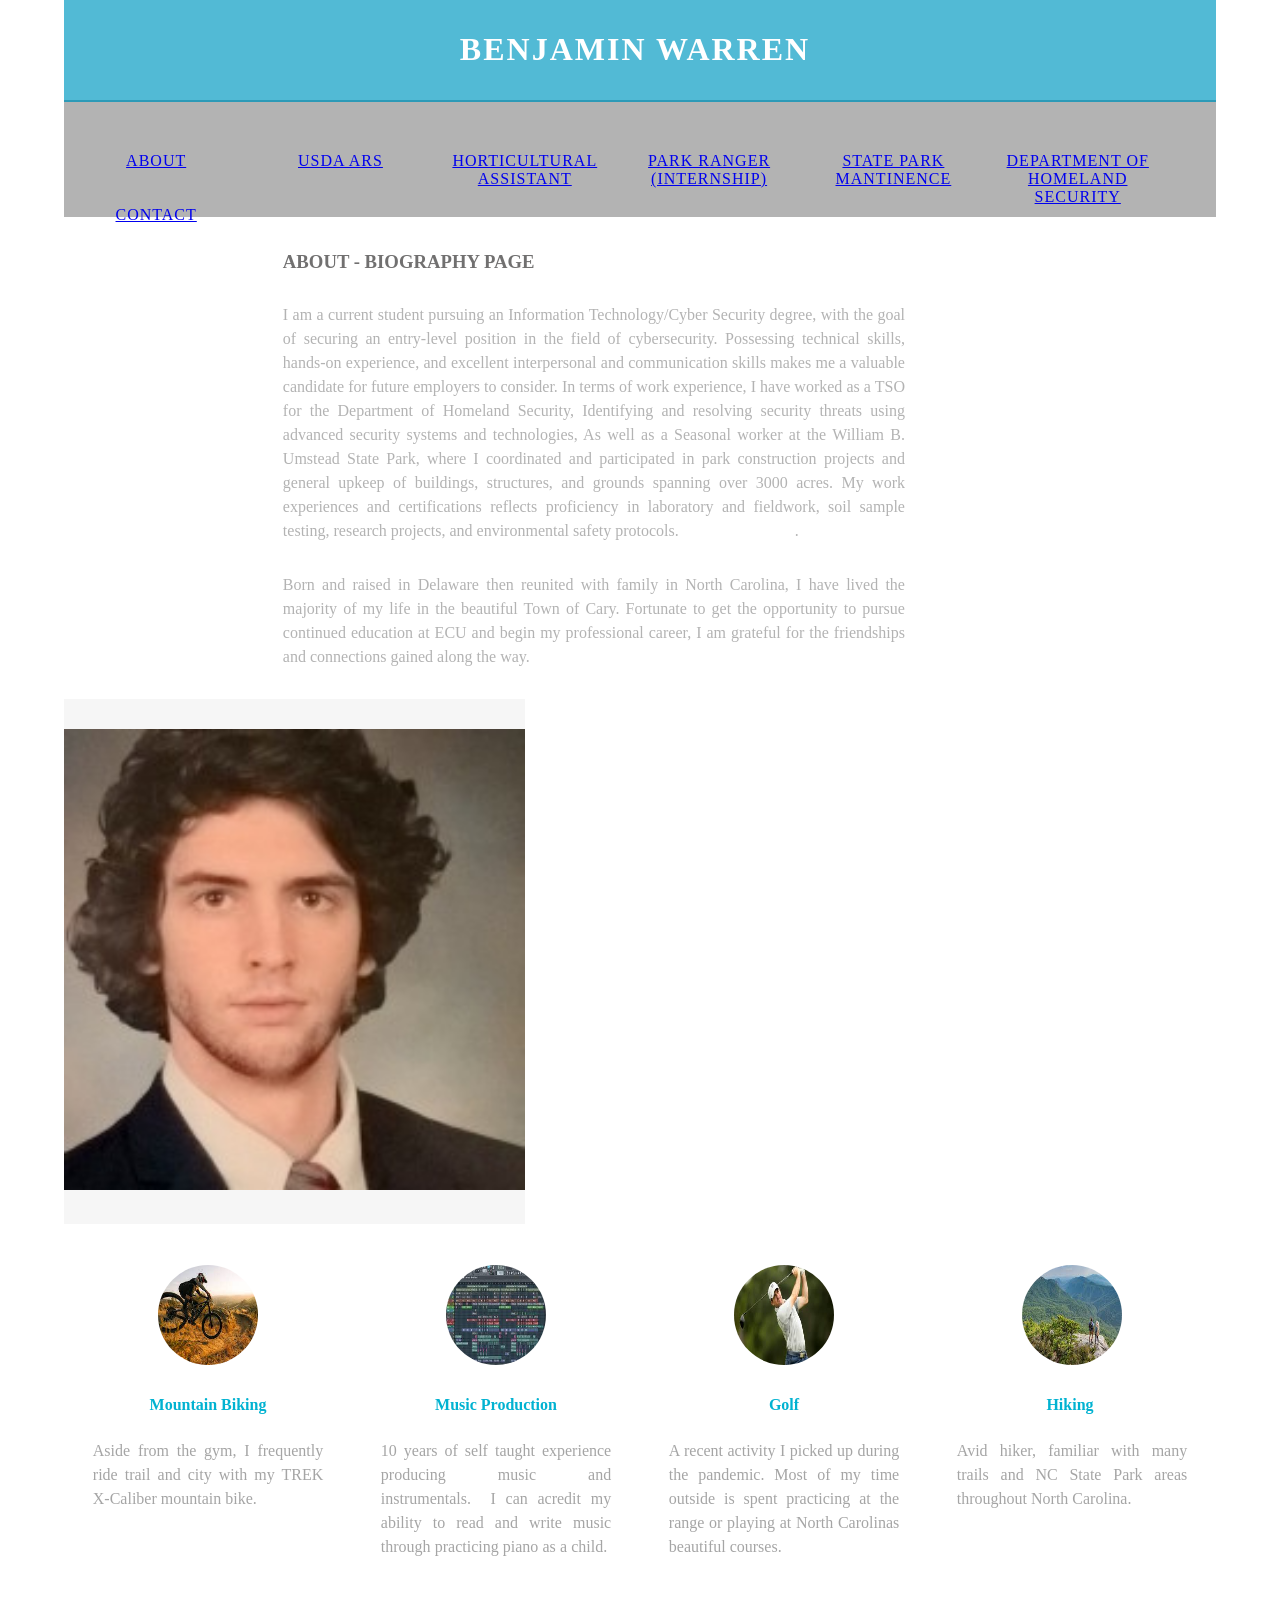
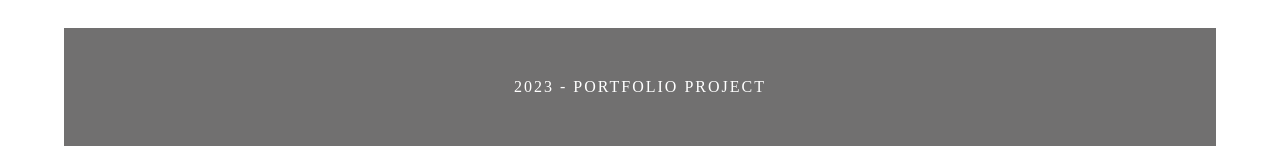
<file: index.html>
<!doctype html>
<html lang="zxx">
<head>
<meta charset="utf-8">
<meta http-equiv="X-UA-Compatible" content="IE=edge">
<meta name="viewport" content="width=device-width, initial-scale=1">
<title>Simple Theme</title>
<link href="css/multiColumnTemplate.css" rel="stylesheet" type="text/css">
</head>
<body>
<div class="container">
  <header>
    <div class="primary_header">
      <h1 class="title"> BENJAMIN WARREN&nbsp;</h1>
    </div>
    <nav class="secondary_header" id="menu">
      <ul>
        <li><a href="index.html">ABOUT</a></li>
        <li><a href="page_3.html">USDA ARS</a></li>
        <li><a href="page_4.html">HORTICULTURAL ASSISTANT</a></li>
        <li><a href="page_5.html">PARK RANGER (INTERNSHIP)</a></li>
        <li><a href="page_6.html">STATE PARK MANTINENCE</a></li>
        <li><a href="page_7.html">DEPARTMENT OF HOMELAND SECURITY</a></li>
		<li class="text-align: center"><a href="contact.html">CONTACT</a></li>
	</ul>
    </nav>
  </header>
  <section>
    <h2 class="noDisplay">Main Content</h2>
    <article class="left_article">
      <h3>ABOUT - BIOGRAPHY PAGE&nbsp;</h3>
      <p>I am a current student pursuing an Information Technology/Cyber Security degree, with the goal of securing an entry-level position in the field of cybersecurity. Possessing technical skills, hands-on experience, and excellent interpersonal and communication skills makes me a valuable candidate for future employers to consider. In terms of work experience, I have worked as a TSO for the Department of Homeland Security, Identifying and resolving security threats using advanced security systems and technologies, As well as a Seasonal worker at the William B. Umstead State Park, where I coordinated and participated in park construction projects and general upkeep of buildings, structures, and grounds spanning over 3000 acres. My work experiences and certifications reflects proficiency in laboratory and fieldwork, soil sample testing, research projects, and environmental safety protocols.&nbsp; &nbsp; &nbsp; &nbsp; &nbsp; &nbsp; &nbsp; &nbsp; &nbsp; &nbsp; &nbsp; &nbsp; &nbsp; &nbsp; &nbsp;.&nbsp;</p>
      <p>Born and raised in Delaware then reunited with family in North Carolina, I have lived the majority of my life in the beautiful Town of Cary. Fortunate to get the opportunity to pursue continued education at ECU and begin my professional career, I am grateful for the friendships and connections gained along the way. &nbsp;</p>
    </article>
    <aside class="right_article"><img src="images/ben me.jpg" alt="Me, brown hair brown eyes" width="400" height="200" class="placeholder"/> </aside>
  </section>
  <div class="row">
    <div class="columns">
      <p class="thumbnail_align"> <img src="images/trek.jpg" alt="mountain bike" class="thumbnail"/> </p>
      <h4>Mountain Biking</h4>
      <p>Aside from the gym, I frequently ride trail and city with my TREK X-Caliber mountain bike.&nbsp;</p>
    </div>
    <div class="columns">
      <p class="thumbnail_align"> <img src="images/producing fl studio.jpg" alt="FL Studio playlist displaying a track" class="thumbnail"/> </p>
      <h4>Music Production</h4>
      <p>10 years of self taught experience producing music and instrumentals.&nbsp; I can acredit my ability to read and write music through practicing piano as a child.&nbsp; &nbsp;&nbsp;</p>
    </div>
    <div class="columns">
      <p class="thumbnail_align"> <img src="images/images (1).jpg" alt="Man swinging golf club" class="thumbnail"/> </p>
      <h4>Golf</h4>
      <p>A recent activity I picked up during the pandemic. Most of my time outside is spent practicing at the range or playing at North Carolinas beautiful courses.&nbsp; &nbsp; &nbsp; &nbsp; &nbsp; &nbsp;&nbsp;</p>
    </div>
    <div class="columns">
      <p class="thumbnail_align"> <img src="images/hiking nc.jpg" alt="people overlooking a valley with mountains in the background" class="thumbnail"/> </p>
      <h4>Hiking&nbsp;</h4>
      <p>Avid hiker, familiar with many trails and NC State Park areas throughout North Carolina.&nbsp; &nbsp;&nbsp;</p>
    </div>
  </div>
<footer class="secondary_header footer">
    <div class="copyright">2023 - portfolio project</div>
  </footer>
</div>
</body>
</html>
</file>
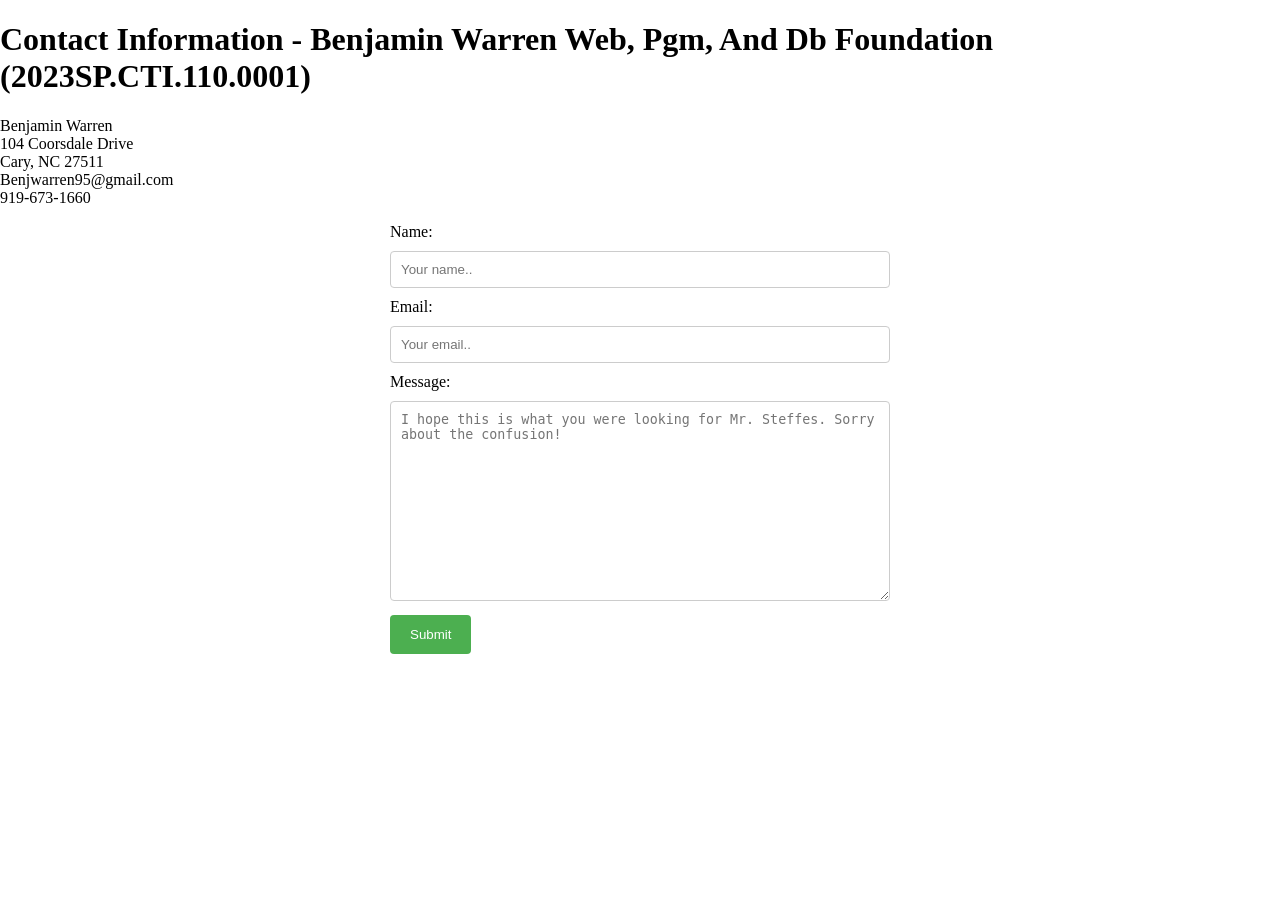
<file: Contact Redone.html>
<!DOCTYPE html>
<html>
<head>
  <meta charset="UTF-8">
  <meta name="description" content="Contact information page for Benjamin Warren">
  <title>Contact Information</title>
  <style type="text/css">
    @import url("css/multiColumnTemplate.css");
    form {
      max-width: 500px;
      margin: 0 auto;
    }
    label {
      display: block;
      margin-bottom: 10px;
    }
    input[type=text], textarea {
      width: 100%;
      padding: 10px;
      border: 1px solid #ccc;
      border-radius: 4px;
      box-sizing: border-box;
      margin-bottom: 10px;
      resize: vertical;
    }
    input[type=submit] {
      background-color: #4CAF50;
      color: white;
      padding: 12px 20px;
      border: none;
      border-radius: 4px;
      cursor: pointer;
    }
    input[type=submit]:hover {
      background-color: #45a049;
    }
  </style>
</head>
<body>
  <h1>Contact Information - Benjamin Warren Web, Pgm, And Db Foundation (2023SP.CTI.110.0001)</h1>
  <p>Benjamin Warren<br>
    104 Coorsdale Drive<br>
    Cary, NC 27511&nbsp; &nbsp;&nbsp;<br>
    Benjwarren95@gmail.com<br>
    919-673-1660</p>
  
  <form action="process-form.php" method="POST">
    <label for="name">Name:</label>
    <input type="text" id="name" name="name" placeholder="Your name.." required>

    <label for="email">Email:</label>
    <input type="text" id="email" name="email" placeholder="Your email.." required>

    <label for="message">Message:</label>
    <textarea id="message" name="message" placeholder="I hope this is what you were looking for Mr. Steffes. Sorry about the confusion!" style="height:200px" required></textarea>

    <input type="submit" value="Submit">
  </form>
</body>
</html>
</file>
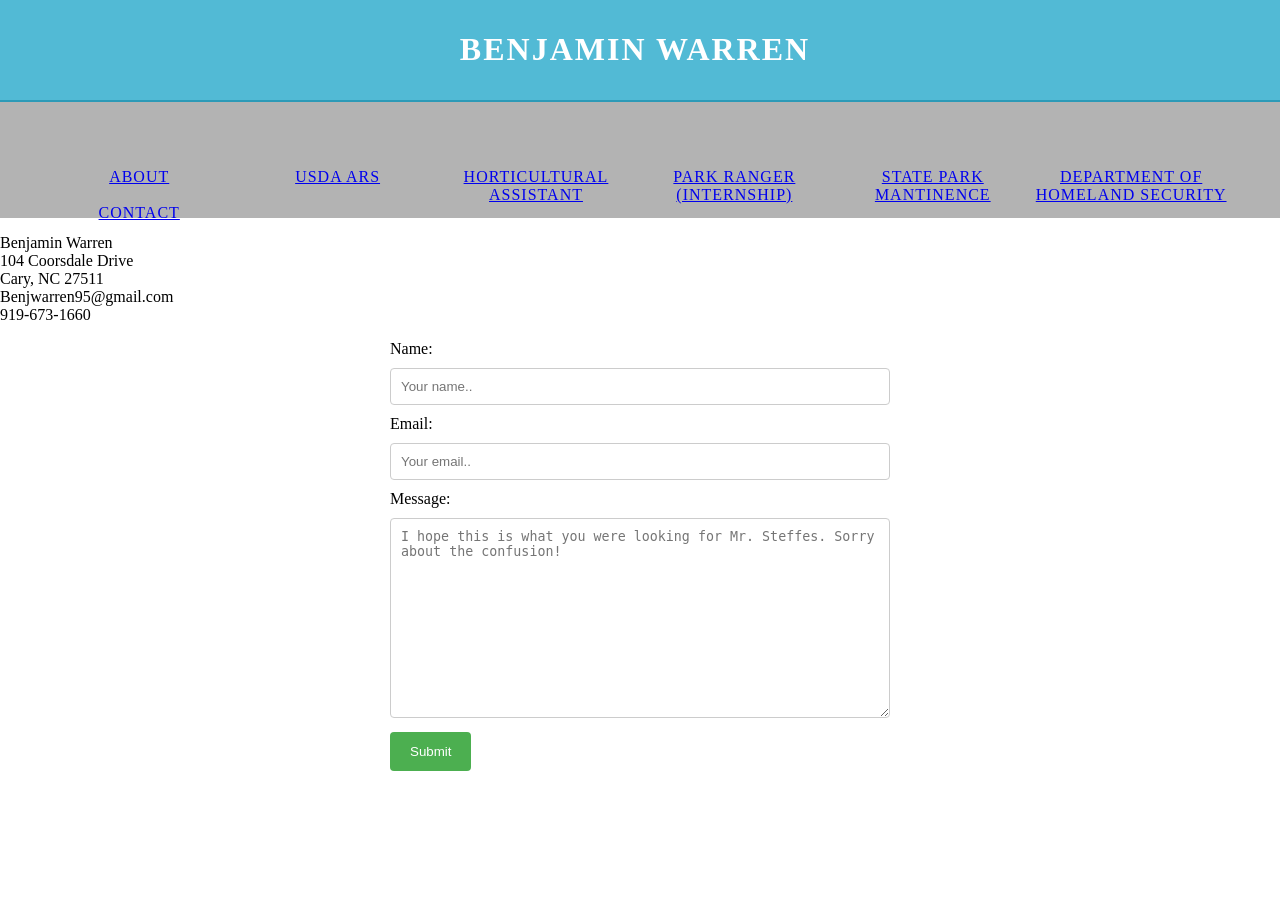
<file: contact.html>
<!DOCTYPE html>
<html>
<head>
  <meta charset="UTF-8">
  <meta name="description" content="Contact information page for Benjamin Warren">
  <title>Contact Information</title>
  <style type="text/css">
    @import url("css/multiColumnTemplate.css");
    form {
      max-width: 500px;
      margin: 0 auto;
    }
    label {
      display: block;
      margin-bottom: 10px;
    }
    input[type=text], textarea {
      width: 100%;
      padding: 10px;
      border: 1px solid #ccc;
      border-radius: 4px;
      box-sizing: border-box;
      margin-bottom: 10px;
      resize: vertical;
    }
    input[type=submit] {
      background-color: #4CAF50;
      color: white;
      padding: 12px 20px;
      border: none;
      border-radius: 4px;
      cursor: pointer;
    }
    input[type=submit]:hover {
      background-color: #45a049;
    }
  </style>
</head>
	  <header>
    <div class="primary_header">
      <h1 class="title"> BENJAMIN WARREN&nbsp;</h1>
    </div>
    <nav class="secondary_header" id="menu">
      <ul>
        <li><a href="index.html">ABOUT</a></li>
        <li><a href="page_3.html">USDA ARS</a></li>
        <li><a href="page_4.html">HORTICULTURAL ASSISTANT</a></li>
        <li><a href="page_5.html">PARK RANGER (INTERNSHIP)</a></li>
        <li><a href="page_6.html">STATE PARK MANTINENCE</a></li>
        <li><a href="page_7.html">DEPARTMENT OF HOMELAND SECURITY</a></li>
		<li class="text-align: center"><a href="contact.html">CONTACT</a></li>
	</ul>
    </nav>
  </header>
<body>

  <p>Benjamin Warren<br>
    104 Coorsdale Drive<br>
    Cary, NC 27511&nbsp; &nbsp;&nbsp;<br>
    Benjwarren95@gmail.com<br>
    919-673-1660</p>
  
  <form action="process-form.php" method="POST">
    <label for="name">Name:</label>
    <input type="text" id="name" name="name" placeholder="Your name.." required>

    <label for="email">Email:</label>
    <input type="text" id="email" name="email" placeholder="Your email.." required>

    <label for="message">Message:</label>
    <textarea id="message" name="message" placeholder="I hope this is what you were looking for Mr. Steffes. Sorry about the confusion!" style="height:200px" required></textarea>

    <input type="submit" value="Submit">
  </form>
</body>
</html>
</file>
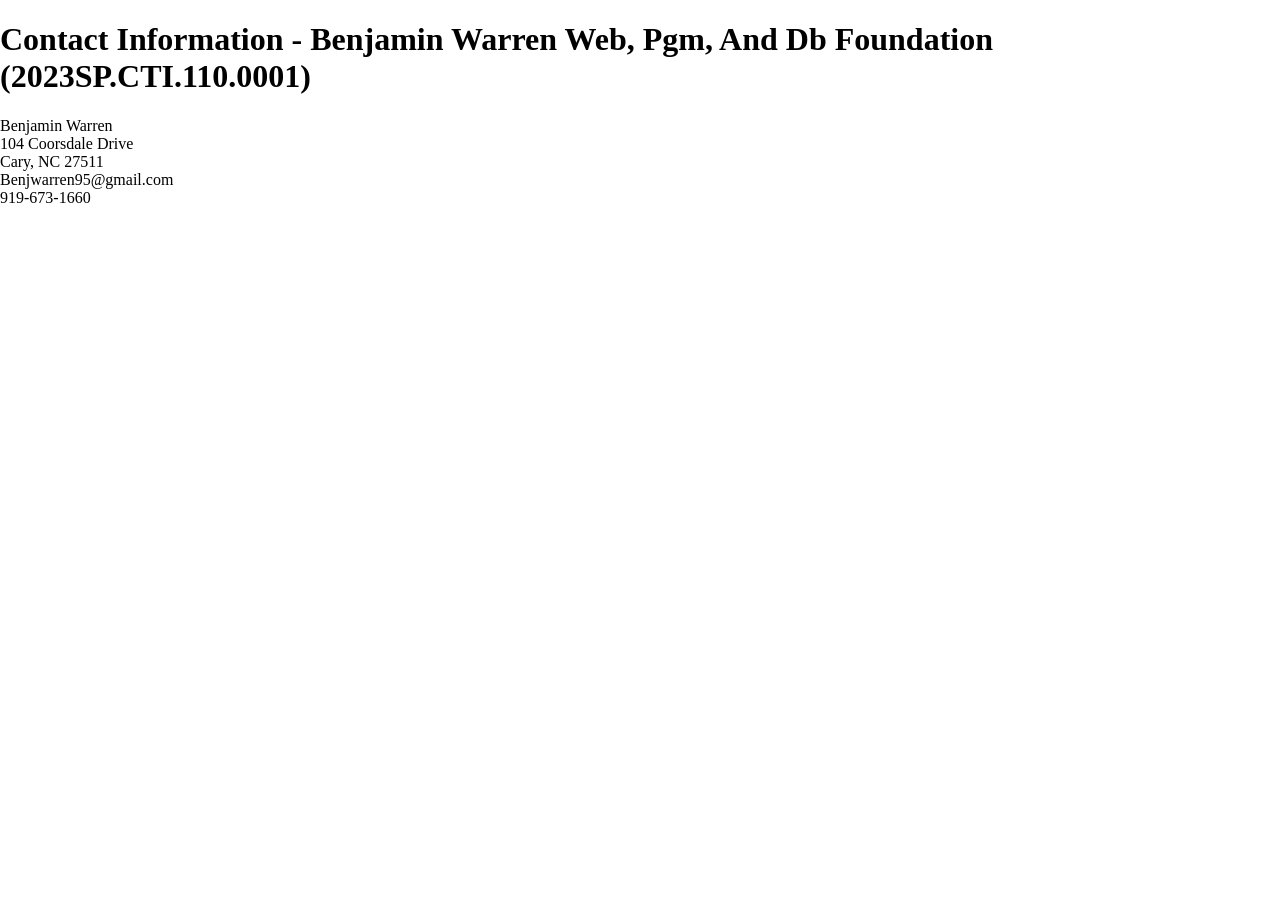
<file: Information Page.html>
<!DOCTYPE html>
<html lang="en">
<head>
  <meta charset="UTF-8">
  <meta name="description" content="Contact information page for John Smith">
  <title>Contact Information</title>
<style>
@import url("css/multiColumnTemplate.css");
</style>
</head>
<body>
  <h1>Contact Information - Benjamin Warren Web, Pgm, And Db Foundation (2023SP.CTI.110.0001)</h1>
<p>Benjamin Warren<br>
    104 Coorsdale Drive<br>
    Cary, NC 27511&nbsp; &nbsp;&nbsp;<br>
    Benjwarren95@gmail.com<br>
    919-673-1660</p>
  <!-- I did not cut and paste and did everything manually in Notepad++, Benjamin Warren -->
</body>
</html>
</file>
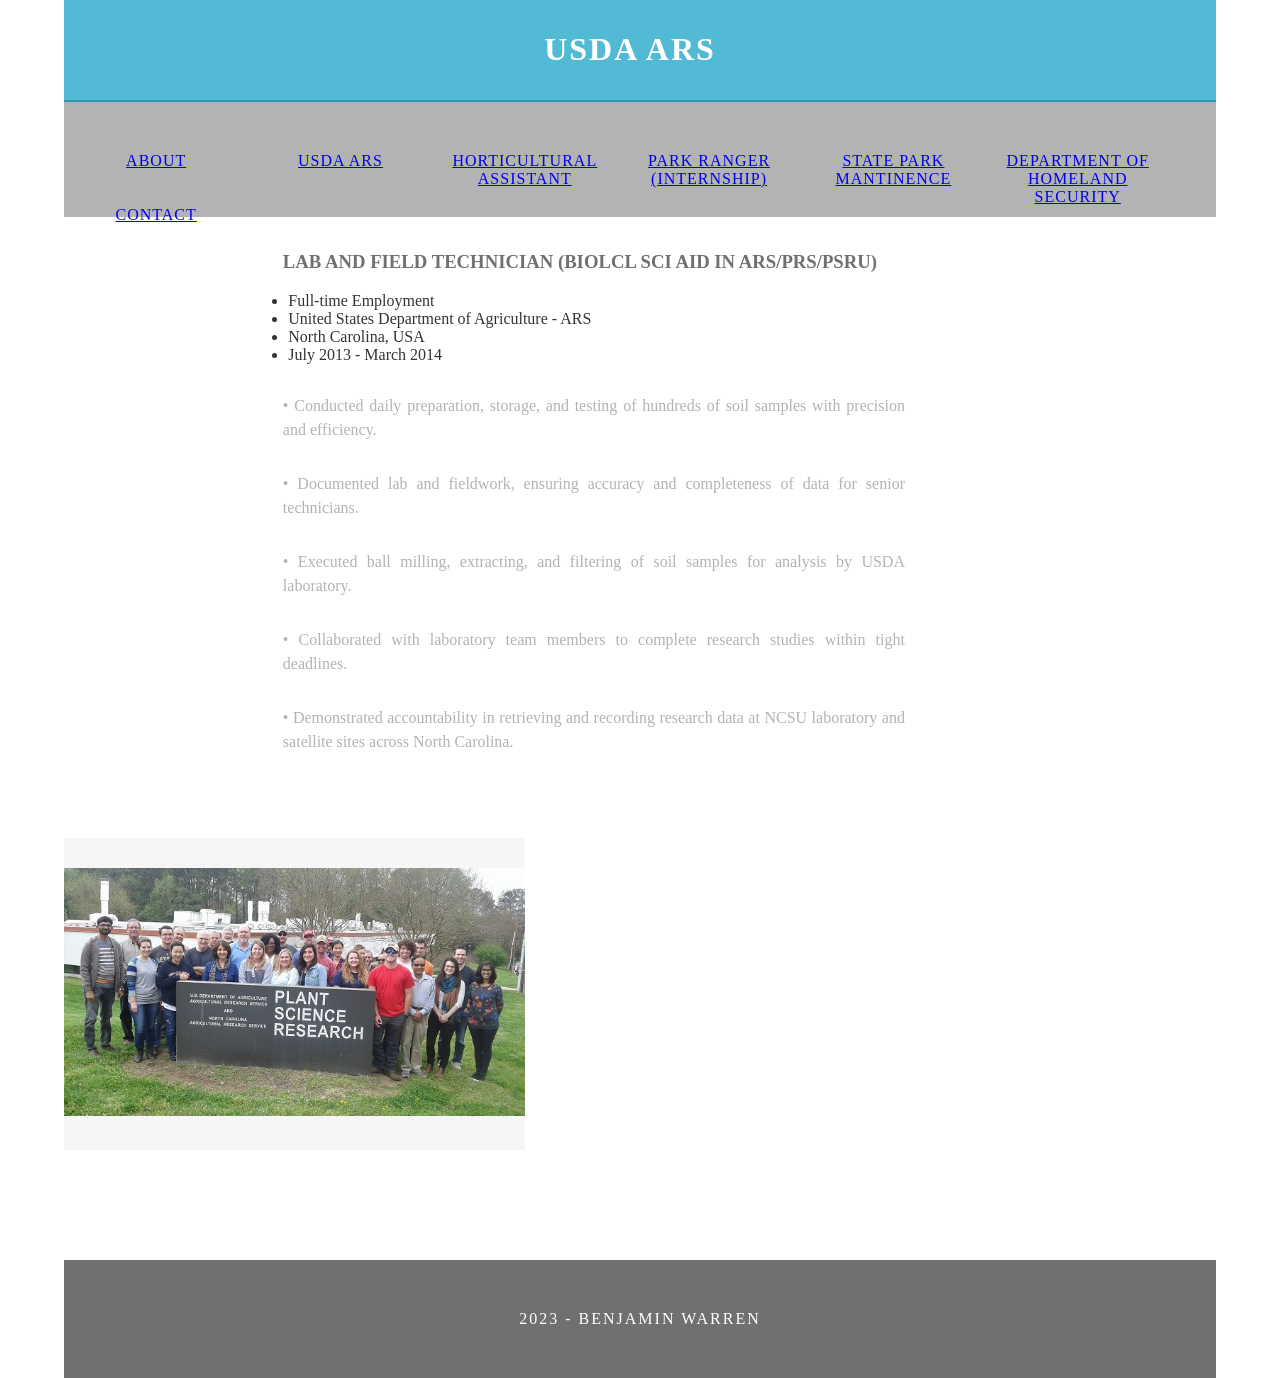
<file: page_3.html>
<!doctype html>
<html lang="zxx">
<head>
<meta charset="utf-8">
<meta http-equiv="X-UA-Compatible" content="IE=edge">
<meta name="viewport" content="width=device-width, initial-scale=1">
<title>Portfolio</title>
<link href="css/multiColumnTemplate.css" rel="stylesheet" type="text/css">
<!-- HTML5 shim and Respond.js for IE8 support of HTML5 elements and media queries -->
<!-- WARNING: Respond.js doesn't work if you view the page via file:// -->
<!--[if lt IE 9]>
      <script src="https://oss.maxcdn.com/html5shiv/3.7.2/html5shiv.min.js"></script>
      <script src="https://oss.maxcdn.com/respond/1.4.2/respond.min.js"></script>
    <![endif]-->
</head>
<body>
<div class="container">
  <header>
    <div class="primary_header">
      <h1 class="title"> USDA ARS&nbsp;&nbsp;</h1>
    </div>
    <nav class="secondary_header" id="menu">
      <ul>
        <li><a href="index.html">ABOUT</a></li>
        <li><a href="page_3.html">USDA ARS</a></li>
        <li><a href="page_4.html">HORTICULTURAL ASSISTANT</a></li>
        <li><a href="page_5.html">PARK RANGER (INTERNSHIP)</a></li>
        <li><a href="page_6.html">STATE PARK MANTINENCE</a></li>
        <li><a href="page_7.html">DEPARTMENT OF HOMELAND SECURITY</a></li>
		<li class="text-align: center"><a href="contact.html">CONTACT</a></li>
      </ul>
    </nav>
  </header>
  <section>
    <h2 class="noDisplay">Main Content</h2>
    <article class="left_article">
      <h3>Lab and Field Technician (Biolcl Sci Aid in ARS/PRS/PSRU)</h3>
      <ul>
        <li>Full-time Employment</li>
        <li>United States Department of Agriculture - ARS</li>
        <li>North Carolina, USA</li>
        <li>July 2013 - March 2014</li>
      </ul>
      <p>&bull; Conducted daily preparation, storage, and testing of hundreds of soil samples with precision and efficiency.</p>
      <p>&bull; Documented lab and fieldwork, ensuring accuracy and completeness of data for senior technicians.</p>
      <p>&bull; Executed ball milling, extracting, and filtering of soil samples for analysis by USDA laboratory.</p>
      <p>&bull; Collaborated with laboratory team members to complete research studies within tight deadlines.</p>
      <p>&bull; Demonstrated accountability in retrieving and recording research data at NCSU laboratory and satellite sites across North Carolina.</p>
      <p>&nbsp;</p>
    </article>
    <aside class="right_article"><img src="usda ars.jpg" alt="" width="652" height="326" class="placeholder"/> </aside>
  </section>
  <div class="row">
    <div class="columns">
      <p class="thumbnail_align">&nbsp;</p>
    </div>
    <div class="columns">
      <p>&nbsp;</p>
    </div>
  </div>
  <div class="row blockDisplay"> </div>
  <footer class="secondary_header footer">
    <div class="copyright">2023 - Benjamin Warren
    </div>
  </footer>
</div>
</body>
</html>
</file>
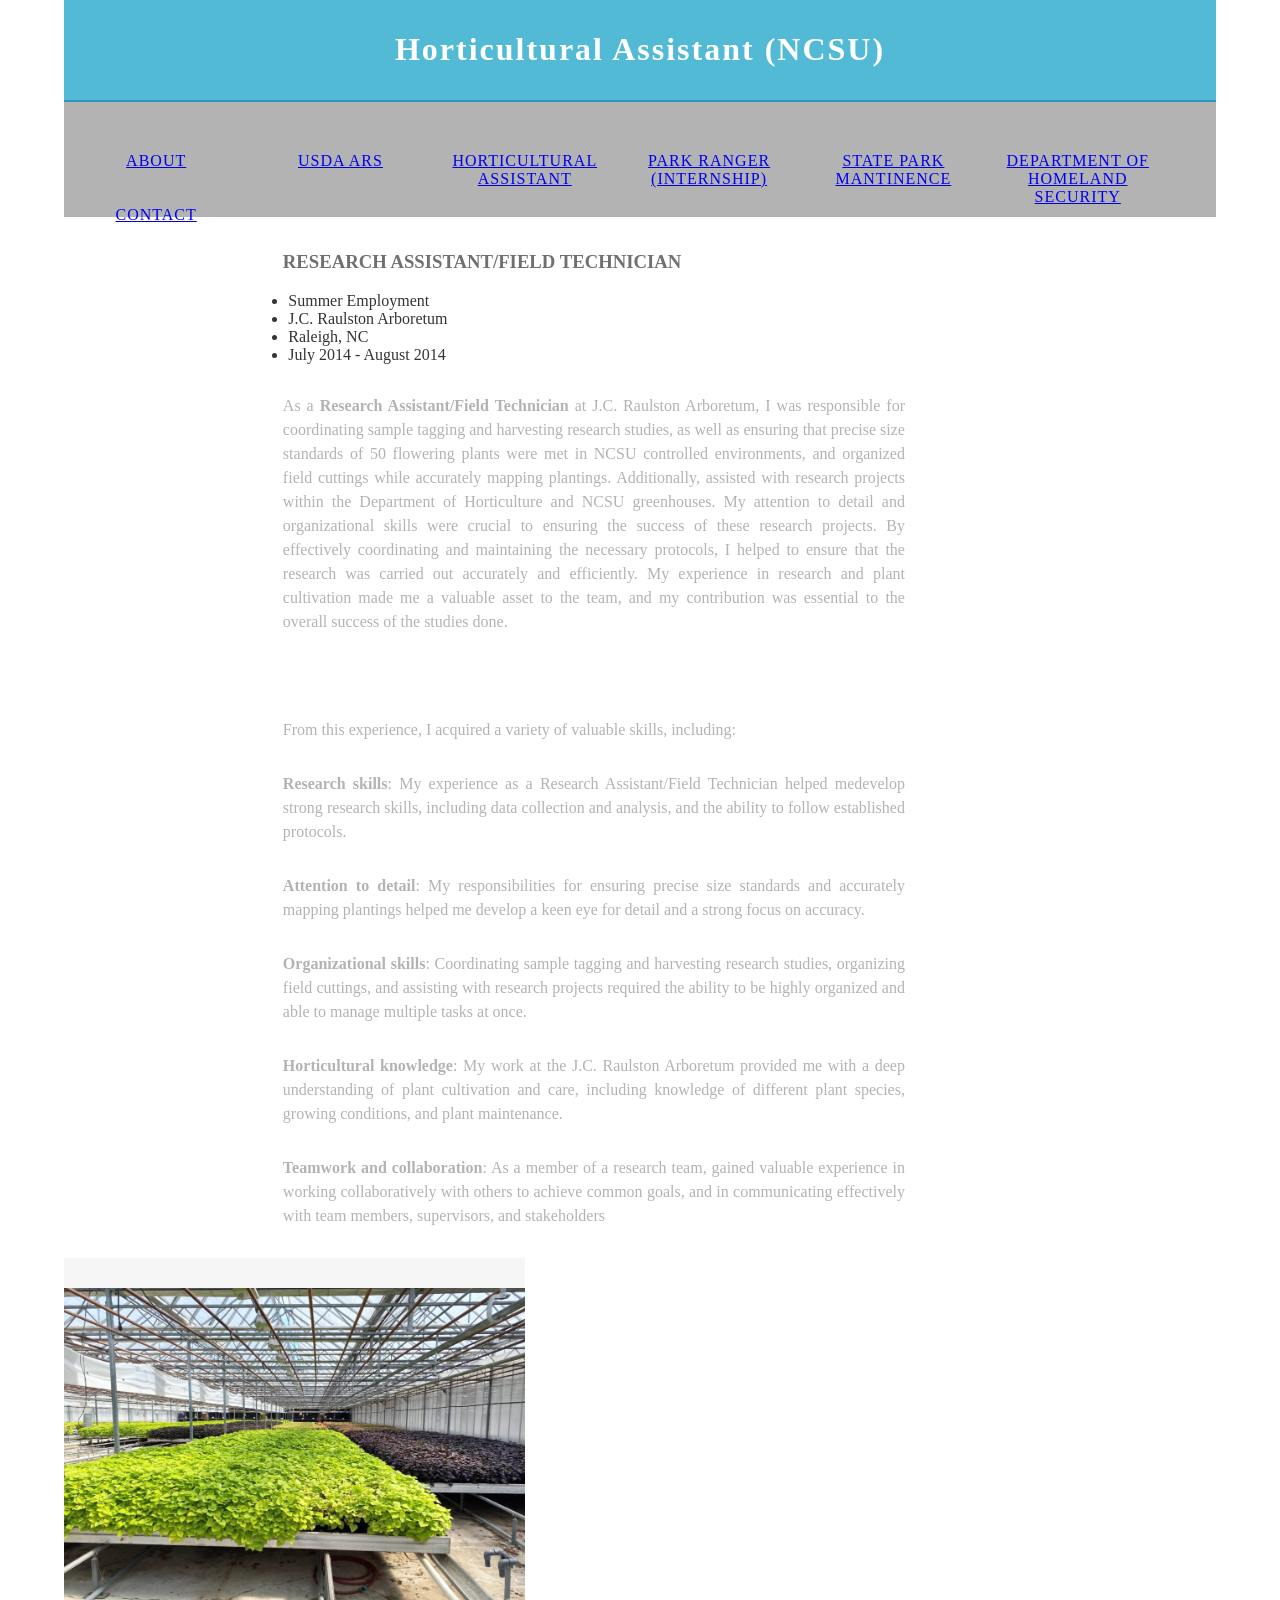
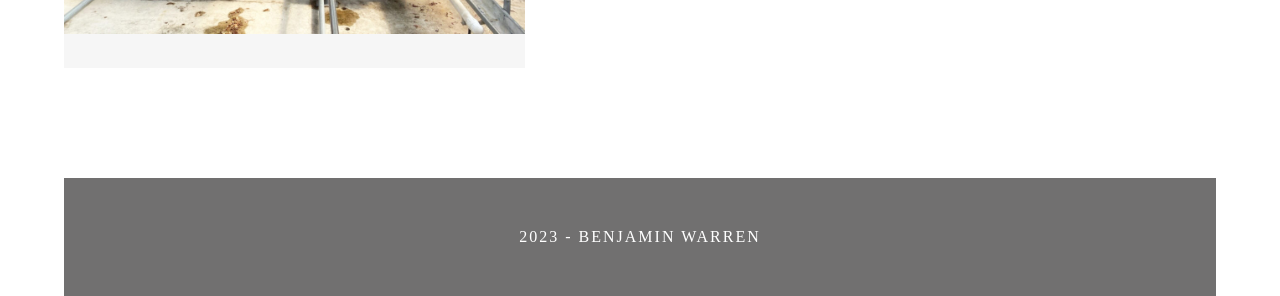
<file: page_4.html>
<!doctype html>
<html lang="zxx">
<head>
<meta charset="utf-8">
<meta http-equiv="X-UA-Compatible" content="IE=edge">
<meta name="viewport" content="width=device-width, initial-scale=1">
<title>Simple Theme</title>
<link href="css/multiColumnTemplate.css" rel="stylesheet" type="text/css">
<!-- HTML5 shim and Respond.js for IE8 support of HTML5 elements and media queries -->
<!-- WARNING: Respond.js doesn't work if you view the page via file:// -->
<!--[if lt IE 9]>
      <script src="https://oss.maxcdn.com/html5shiv/3.7.2/html5shiv.min.js"></script>
      <script src="https://oss.maxcdn.com/respond/1.4.2/respond.min.js"></script>
    <![endif]-->
</head>
<body>
<div class="container">
  <header>
    <div class="primary_header">
      <h1 class="title"> Horticultural Assistant (NCSU)</h1>
    </div>
    <nav class="secondary_header" id="menu">
      <ul>
        <li><a href="index.html">ABOUT</a></li>
        <li><a href="page_3.html">USDA ARS</a></li>
        <li><a href="page_4.html">HORTICULTURAL ASSISTANT</a></li>
        <li><a href="page_5.html">PARK RANGER (INTERNSHIP)</a></li>
        <li><a href="page_6.html">STATE PARK MANTINENCE</a></li>
        <li><a href="page_7.html">DEPARTMENT OF HOMELAND SECURITY</a></li>
		<li class="text-align: center"><a href="contact.html">CONTACT</a></li>
      </ul>
    </nav>
  </header>
  <section>
    <h2 class="noDisplay">Main Content</h2>
    <article class="left_article">
      <h3>Research Assistant/Field Technician</h3>
      <ul>
        <li>Summer Employment</li>
        <li>J.C. Raulston Arboretum</li>
        <li>Raleigh, NC</li>
        <li>July 2014 - August 2014</li>
      </ul>
      <p> As a <strong>Research Assistant/Field Technician</strong> at J.C. Raulston Arboretum, I was responsible for coordinating sample tagging and harvesting research studies, as well as ensuring that precise size standards of 50 flowering plants were met in NCSU controlled environments, and organized field cuttings while accurately mapping plantings. Additionally, assisted with research projects within the Department of Horticulture and NCSU greenhouses. My attention to detail and organizational skills were crucial to ensuring the success of these research projects. By effectively coordinating and maintaining the necessary protocols, I helped to ensure that the research was carried out accurately and efficiently. My experience in research and plant cultivation made me a valuable asset to the team, and my contribution was essential to the overall success of the studies done.</p>
      <p>&nbsp; &nbsp;</p>
<p>From this experience, I acquired a variety of valuable skills, including:&nbsp;</p>
<p><strong>Research skills</strong>: My experience as a Research Assistant/Field Technician  helped medevelop strong research skills, including data collection and analysis, and the ability to follow established protocols.&nbsp;</p>
<p><strong>Attention to detail</strong>: My responsibilities for ensuring precise size standards and accurately mapping plantings  helped me develop a keen eye for detail and a strong focus on accuracy.&nbsp;</p>
<p><strong>Organizational skills</strong>: Coordinating sample tagging and harvesting research studies, organizing field cuttings, and assisting with research projects required the ability to be highly organized and able to manage multiple tasks at once.&nbsp;</p>
<p><strong>Horticultural knowledge</strong>: My work at the J.C. Raulston Arboretum  provided me with a deep understanding of plant cultivation and care, including knowledge of different plant species, growing conditions, and plant maintenance.&nbsp;</p>
<p><strong>Teamwork and collaboration</strong>: As a member of a research team,  gained valuable experience in working collaboratively with others to achieve common goals, and in communicating effectively with team members, supervisors, and stakeholders&nbsp;</p>
    </article>
    <aside class="right_article"><img src="ncsu greenhouse.jpg" alt="Greenhouse with purple and light green plants" width="1100" height="550" class="placeholder"/> </aside>
  </section>
  <div class="row">
    <div class="columns">
      <p class="thumbnail_align">&nbsp;</p>
    </div>
    <div class="columns">
      <p>&nbsp;</p>
    </div>
  </div>
  <div class="row blockDisplay"> </div>
<footer class="secondary_header footer">
    <div class="copyright">2023 - Benjamin Warren</div>
  </footer>
</div>
</body>
</html>
</file>
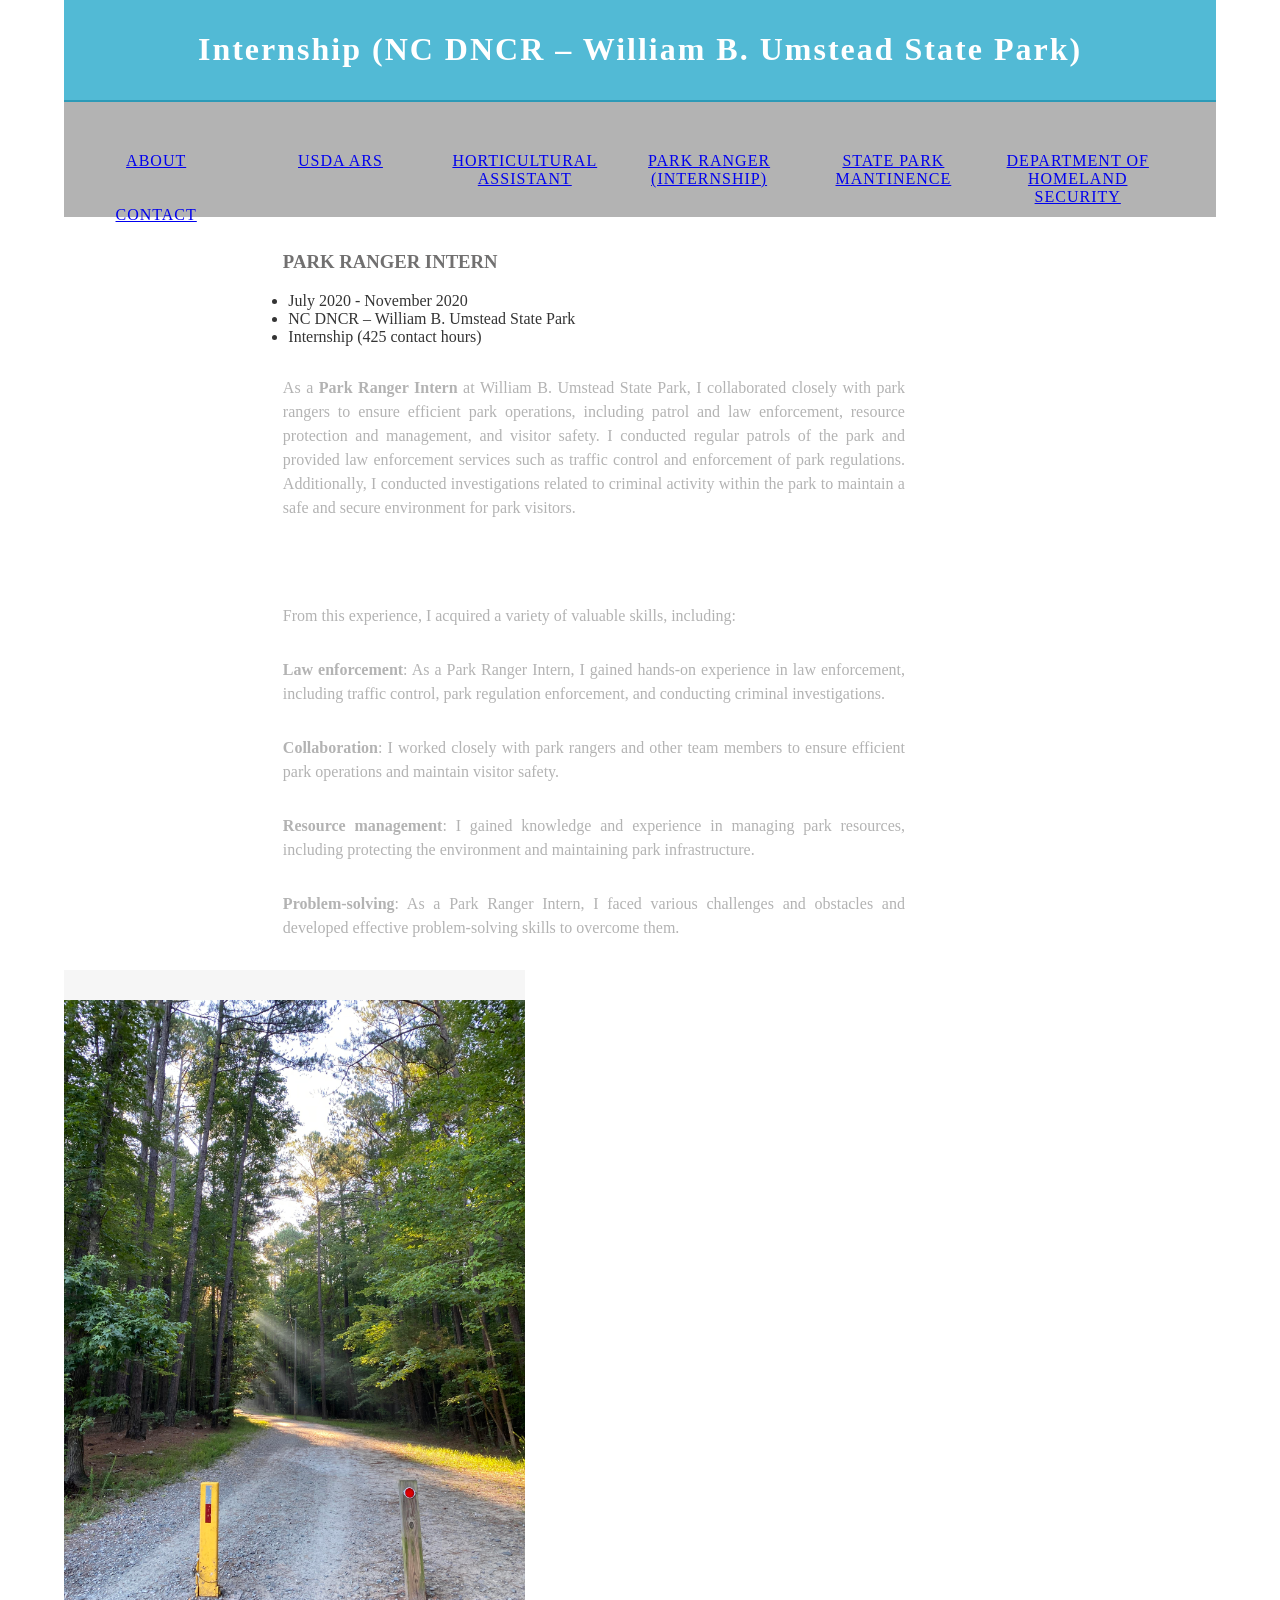
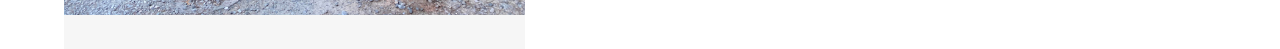
<file: page_5.html>
<!doctype html>
<html lang="zxx">
<head>
<meta charset="utf-8">
<meta http-equiv="X-UA-Compatible" content="IE=edge">
<meta name="viewport" content="width=device-width, initial-scale=1">
<title>Simple Theme</title>
<link href="css/multiColumnTemplate.css" rel="stylesheet" type="text/css">
</head>
<body>
<div class="container">
  <header>
    <div class="primary_header">
      <h1 class="title">Internship (NC DNCR – William B. Umstead State Park)</h1>
    </div>
    <nav class="secondary_header" id="menu">
      <ul>
        <li><a href="index.html">ABOUT</a></li>
        <li><a href="page_3.html">USDA ARS</a></li>
        <li><a href="page_4.html">HORTICULTURAL ASSISTANT</a></li>
        <li><a href="page_5.html">PARK RANGER (INTERNSHIP)</a></li>
        <li><a href="page_6.html">STATE PARK MANTINENCE</a></li>
        <li><a href="page_7.html">DEPARTMENT OF HOMELAND SECURITY</a></li>
		<li class="text-align: center"><a href="contact.html">CONTACT</a></li>
      </ul>
    </nav>
  </header>
  <section>
    <h2 class="noDisplay">Main Content</h2>
    <article class="left_article">
      <h3>Park Ranger Intern</h3>
      <ul>
        <li>July 2020 - November 2020</li>
        <li>NC DNCR – William B. Umstead State Park</li>
        <li>Internship (425 contact hours)</li>
      </ul>
      <p>As a <strong>Park Ranger Intern</strong> at William B. Umstead State Park, I collaborated closely with park rangers to ensure efficient park operations, including patrol and law enforcement, resource protection and management, and visitor safety. I conducted regular patrols of the park and provided law enforcement services such as traffic control and enforcement of park regulations. Additionally, I conducted investigations related to criminal activity within the park to maintain a safe and secure environment for park visitors.</p>
      <p>&nbsp; &nbsp;</p>
<p>From this experience, I acquired a variety of valuable skills, including:&nbsp;</p>
<p><strong>Law enforcement</strong>: As a Park Ranger Intern, I gained hands-on experience in law enforcement, including traffic control, park regulation enforcement, and conducting criminal investigations. </p>
<p><strong>Collaboration</strong>: I worked closely with park rangers and other team members to ensure efficient park operations and maintain visitor safety. </p>
<p><strong>Resource management</strong>: I gained knowledge and experience in managing park resources, including protecting the environment and maintaining park infrastructure. </p>
<p><strong>Problem-solving</strong>: As a Park Ranger Intern, I faced various challenges and obstacles and developed effective problem-solving skills to overcome them. </p>
		<aside class="right_article"> </aside>
    </article>
    <aside class="right_article"><img src="umstead.jpg" alt="Gravel road trailing into the forest, rays of sun." width="3024" height="4032" class="placeholder"/> </aside>
</file>
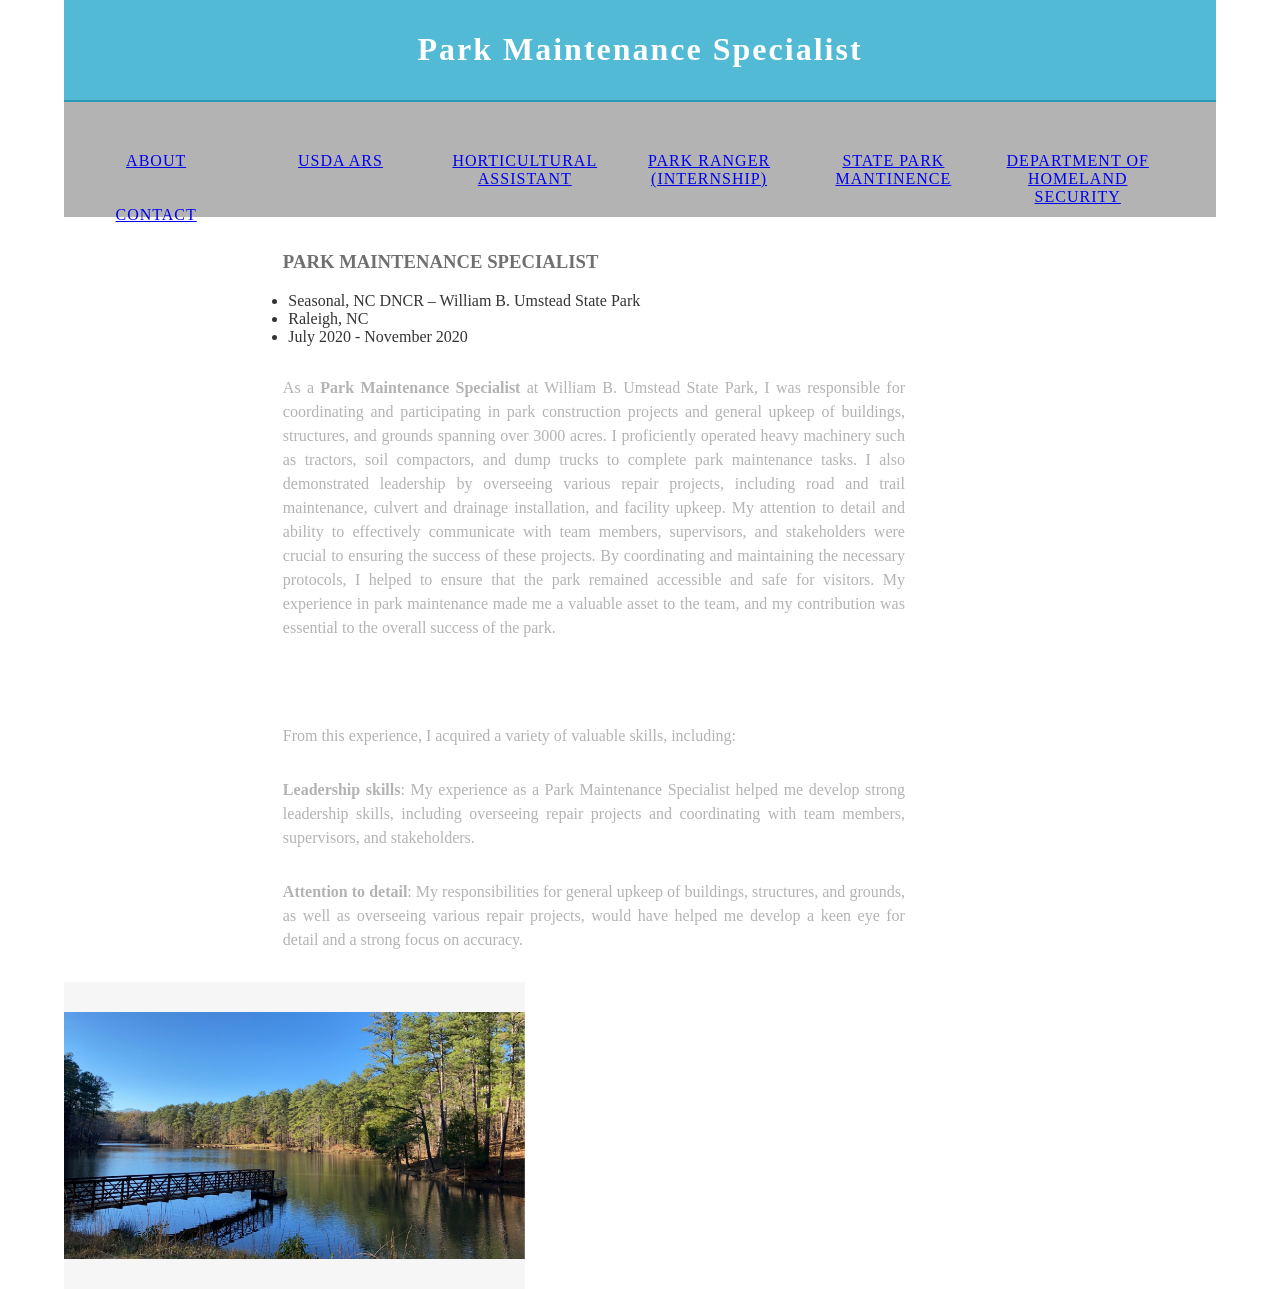
<file: page_6.html>
<!doctype html>
<html lang="zxx">
<head>
<meta charset="utf-8">
<meta http-equiv="X-UA-Compatible" content="IE=edge">
<meta name="viewport" content="width=device-width, initial-scale=1">
<title>Work Experience</title>
<link href="css/multiColumnTemplate.css" rel="stylesheet" type="text/css">
</head>
<body>
<div class="container">
  <header>
    <div class="primary_header">
      <h1 class="title"> Park Maintenance Specialist</h1>
    </div>
	  
    <nav class="secondary_header" id="menu">
      <ul>
        <li><a href="index.html">ABOUT</a></li>
        <li><a href="page_3.html">USDA ARS</a></li>
        <li><a href="page_4.html">HORTICULTURAL ASSISTANT</a></li>
        <li><a href="page_5.html">PARK RANGER (INTERNSHIP)</a></li>
        <li><a href="page_6.html">STATE PARK MANTINENCE</a></li>
        <li><a href="page_7.html">DEPARTMENT OF HOMELAND SECURITY</a></li>
		<li class="text-align: center"><a href="contact.html">CONTACT</a></li>
      </ul>
    </nav>
  </header>
  <section>
    <h2 class="noDisplay">Main Content</h2>
    <article class="left_article">
      <h3>Park Maintenance Specialist</h3>
      <ul>
        <li>Seasonal, NC DNCR – William B. Umstead State Park</li>
        <li>Raleigh, NC</li>
        <li>July 2020 - November 2020</li>
      </ul>
      <p> As a <strong>Park Maintenance Specialist</strong> at William B. Umstead State Park, I was responsible for coordinating and participating in park construction projects and general upkeep of buildings, structures, and grounds spanning over 3000 acres. I proficiently operated heavy machinery such as tractors, soil compactors, and dump trucks to complete park maintenance tasks. I also demonstrated leadership by overseeing various repair projects, including road and trail maintenance, culvert and drainage installation, and facility upkeep. My attention to detail and ability to effectively communicate with team members, supervisors, and stakeholders were crucial to ensuring the success of these projects. By coordinating and maintaining the necessary protocols, I helped to ensure that the park remained accessible and safe for visitors. My experience in park maintenance made me a valuable asset to the team, and my contribution was essential to the overall success of the park.</p>
		      <p>&nbsp;</p>
<p>From this experience, I acquired a variety of valuable skills, including:&nbsp;</p>
<p><strong>Leadership skills</strong>: My experience as a Park Maintenance Specialist helped me develop strong leadership skills, including overseeing repair projects and coordinating with team members, supervisors, and stakeholders.&nbsp;</p>
<p><strong>Attention to detail</strong>: My responsibilities for general upkeep of buildings, structures, and grounds, as well as overseeing various repair projects, would have helped me develop a keen eye for detail and a strong focus on accuracy.</p>
</article>
    <aside class="right_article"><img src="umstead 3.jpg" alt="Photo of lake with woods in the background and a dock" width="1784" height="2379" class="placeholder right_article" style="float: right;"/></aside>
</file>
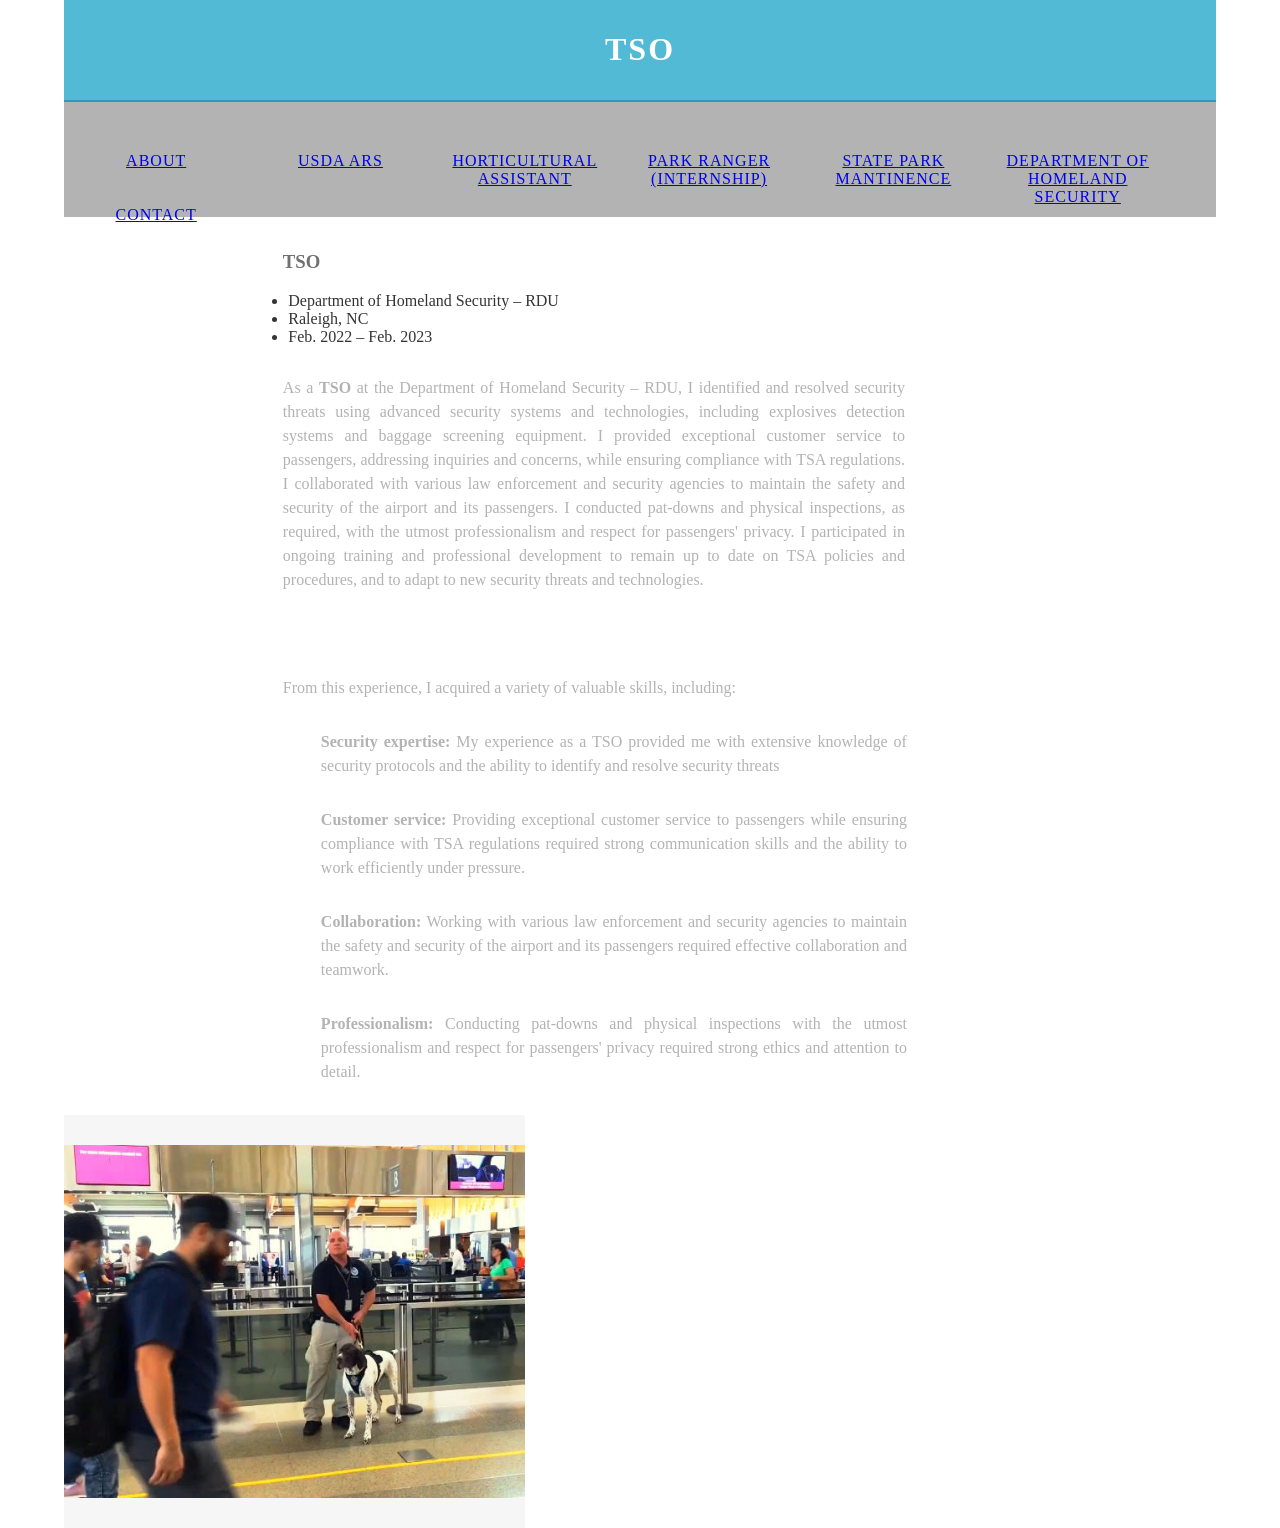
<file: page_7.html>
<!doctype html>
<html lang="zxx">
<head>
<meta charset="utf-8">
<meta http-equiv="X-UA-Compatible" content="IE=edge">
<meta name="viewport" content="width=device-width, initial-scale=1">
<title>Work Experience</title>
<link href="css/multiColumnTemplate.css" rel="stylesheet" type="text/css">
</head>
<body>
<div class="container">
  <header>
    <div class="primary_header">
      <h1 class="title">TSO</h1>
    </div>
	  
    <nav class="secondary_header" id="menu">
      <ul>
        <li><a href="index.html">ABOUT</a></li>
        <li><a href="page_3.html">USDA ARS</a></li>
        <li><a href="page_4.html">HORTICULTURAL ASSISTANT</a></li>
        <li><a href="page_5.html">PARK RANGER (INTERNSHIP)</a></li>
        <li><a href="page_6.html">STATE PARK MANTINENCE</a></li>
        <li><a href="page_7.html">DEPARTMENT OF HOMELAND SECURITY</a></li>
		<li class="text-align: center"><a href="contact.html">CONTACT</a></li>
      </ul>
    </nav>
  </header>
  <section>
    <h2 class="noDisplay">Main Content</h2>
    <article class="left_article">
      <h3>TSO</h3>
      <ul>
        <li>Department of Homeland Security – RDU</li>
        <li>Raleigh, NC</li>
        <li>Feb. 2022 – Feb. 2023</li>
      </ul>
      <p>As a <strong>TSO</strong> at the Department of Homeland Security – RDU, I identified and resolved security threats using advanced security systems and technologies, including explosives detection systems and baggage screening equipment. I provided exceptional customer service to passengers, addressing inquiries and concerns, while ensuring compliance with TSA regulations. I collaborated with various law enforcement and security agencies to maintain the safety and security of the airport and its passengers. I conducted pat-downs and physical inspections, as required, with the utmost professionalism and respect for passengers' privacy. I participated in ongoing training and professional development to remain up to date on TSA policies and procedures, and to adapt to new security threats and technologies.</p>
      <p>&nbsp;</p>
      <p>From this experience, I acquired a variety of valuable skills, including:</p>
      <ul>
        <p><strong>Security expertise:</strong> My experience as a TSO provided me with extensive knowledge of security protocols and the ability to identify and resolve security threats</p>
        
<p><strong>Customer service:</strong> Providing exceptional customer service to passengers while ensuring compliance with TSA regulations required strong communication skills and the ability to work efficiently under pressure.</p>
        <p><strong>Collaboration:</strong> Working with various law enforcement and security agencies to maintain the safety and security of the airport and its passengers required effective collaboration and teamwork.</p>
        <p><strong>Professionalism:</strong> Conducting pat-downs and physical inspections with the utmost professionalism and respect for passengers' privacy required strong ethics and attention to detail.</p>
      </ul>
    </article>
    <aside class="right_article"><img src="TSA.jpg" alt="RDU airport with checkpoint in background" width="551" height="422" class="placeholder right_article" style="float: right;"/></aside>
  </section>
</div>
</body>
</html>
</file>
<file: css/multiColumnTemplate.css>
@charset "UTF-8";
.container {
	background-color: #FFFFFF;
	width: 90%;
	margin-left: auto;
	margin-right: auto;
	border-bottom-width: 0px;
	padding-left: 0px;
	padding-top: 0px;
	padding-right: 0px;
	padding-bottom: 0px;
}
.row {
	width: 100%;
	margin-top: 0px;
	margin-right: 0px;
	margin-bottom: 0px;
	margin-left: 0px;
	padding-top: 0px;
	padding-right: 0px;
	padding-bottom: 0px;
	padding-left: 0px;
	display: inline-block
}
.row.blockDisplay {
	display: block;
}
.column_half {
	width: 50%;
	float: left;
	margin-top: 0px;
}
.columns {
	width: 25%;
	float: left;
	font-family: "Source Sans Pro";
	color: #A5A5A5;
	line-height: 24px;
	padding-top: 10px;
	padding-bottom: 10px;
	text-align: justify;
	margin-top: 15px;
	margin-bottom: 15px;
	padding-left: 0px;
	padding-right: 0px;
	margin-left: 0px;
	margin-right: 0px;
}
.row .columns p {
	padding-left: 10%;
	padding-right: 10%;
}
.container .columns h4 {
	text-align: center;
	color: #01B2D1;
}
.primary_header {
	width: 100%;
	background-color: #52bad5;
	padding-top: 10px;
	padding-bottom: 10px;
	clear: left;
	border-bottom: 2px solid #2C9AB7;
}
.secondary_header {
	width: 100%;
	padding-top: 50px;
	padding-bottom: 50px;
	background-color: #B3B3B3;
	clear: left;
}
.container .secondary_header ul {
	margin-top: 0%;
	margin-right: auto;
	margin-bottom: 0px;
	margin-left: auto;
	padding-top: 0px;
	padding-right: 0px;
	padding-bottom: 15px;
	padding-left: 0px;
	width: 100%;
}
.secondary_header ul li {
	list-style: none;
	float: left;
	margin-right: auto;
	margin-top: 0px;
	font-family: "Source Sans Pro";
	font-weight: normal;
	color: #FFFFFF;
	letter-spacing: 1px;
	margin-left: auto;
	text-align: center;
	width: 16%;
	transition: all 0.3s linear;
}
.secondary_header ul li:hover {
	color: #717070;
	cursor: pointer;
}
.left_article {
	background-color: #FFFFFF;
	width: 60%;
	float: left;
	font-family: "Source Sans Pro";
	color: #343434;
	padding-bottom: 15px;
}
.noDisplay {
	display: none;
}
.container .left_article h3 {
	padding-left: 5%;
	padding-right: 5%;
	margin-top: 5%;
	color: #717070;
	font-weight: bold;
	text-transform: uppercase;
}
.container .left_article p {
	padding-left: 5%;
	padding-right: 5%;
	text-align: justify;
	line-height: 24px;
	margin-top: 30px;
	margin-bottom: 15px;
	color: #B3B3B3;
}
.right_article {
	width: 40%;
	float: left;
	background-color: #F6F6F6;
}
.container .right_article ul {
	margin-top: 0px;
	margin-right: 0px;
	margin-bottom: 0px;
	margin-left: 0px;
	padding-top: 0px;
	padding-right: 0px;
	padding-bottom: 0px;
	padding-left: 0px;
}
.right_article ul li {
	font-family: "Source Sans Pro";
	list-style: none;
	text-align: center;
	background-color: #B3B3B3;
	width: 90%;
	margin-left: auto;
	margin-right: auto;
	margin-top: 10px;
	margin-bottom: 10px;
	padding-top: 15px;
	padding-bottom: 15px;
	color: #FFFFFF;
	font-weight: bold;
	border-radius: 0px;
	transition: all 0.3s linear;
	border-left: 5px solid #717070;
}
.right_article ul li:hover {
	background-color: #717070;
	cursor: pointer;
}
.footer {
	background-color: #717070;
}
.title {
	font-weight: bold;
	font-style: normal;
	font-family: "Source Sans Pro";
	text-align: center;
	color: #FFFFFF;
	letter-spacing: 2px;
}
.placeholder {
	/* [disabled]max-width: 400px;
*/
	/* [disabled]max-height: 200px;
*/
	width: 100%;
	padding-top: 30px;
	/* [disabled]padding-left: 19px;
*/
	padding-bottom: 30px;
	height: 100%;
}
.left_half {
	background-color: #52BAD5;
}
.container .column_half.left_half h2 {
	color: #FFFFFF;
	font-family: "Source Sans Pro";
	text-align: center;
}
.right_half {
	background-color: #01B2D1;
	color: #FFFFFF;
	font-family: "Source Sans Pro";
	text-align: center;
	font-weight: bold;
}
.column_title {
	padding-top: 25px;
	padding-bottom: 25px;
}
.copyright {
	text-align: center;
	background-color: #717070;
	color: #FFFFFF;
	text-transform: uppercase;
	font-weight: lighter;
	letter-spacing: 2px;
	border-top-width: 2px;
	font-family: "Source Sans Pro";
}
body {
	margin-top: 0px;
	margin-right: 0px;
	margin-bottom: 0px;
	margin-left: 0px;
}

@media (max-width: 320px) {
.secondary_header ul li {
	float: none;
	margin-top: 28px;
	margin-left: 0px;
	width: 100%;
}
.container .secondary_header ul {
	margin-top: 0px;
	margin-right: 0px;
	margin-bottom: 0px;
	margin-left: 0px;
	padding-top: 0px;
	padding-right: 0px;
	padding-bottom: 0px;
	padding-left: 0px;
	height: auto;
	width: 100%;
	text-align: center;
}
.secondary_header {
	margin-top: 0px;
	margin-right: 0px;
	margin-bottom: 0px;
	margin-left: 0px;
	padding-top: 1px;
	padding-bottom: 40px;
}
.left_article {
	width: 100%;
	height: auto;
}
.right_article {
	width: 100%;
	height: auto;
}
.placeholder {
	width: 100%;
	margin-top: 22PX;
	margin-right: 0px;
	margin-bottom: 22PX;
	margin-left: 0px;
	padding-top: 0px;
	padding-right: 0px;
	padding-bottom: 0px;
	padding-left: 0px;
	max-width: 400px;
	max-height: 200px;
	height: auto;
}
.columns {
	width: 100%;
	margin-top: 0px;
	margin-right: 0px;
	margin-bottom: 0px;
	margin-left: 0px;
	padding-top: 0PX;
	padding-right: 0PX;
	padding-bottom: 0PX;
	padding-left: 0PX;
}
.columns p {
	padding-left: 10px;
	padding-right: 10px;
}
.column_half.left_half {
	width: 100%;
}
.column_half.right_half {
	width: 100%;
}
.copyright {
	padding-top: 25px;
	padding-bottom: 0px;
	margin-bottom: 0px;
}
.container .left_article h3 {
	margin-top: 30px;
}
.social .social_icon img {
	width: 80%;
}
.container .secondary_header {
}
}

@media (min-width: 321px) and (max-width: 768px) {
.secondary_header ul li {
	float: none;
	margin-top: 28px;
	margin-left: 0px;
	width: 100%;
}
.container .secondary_header ul {
	margin-top: 0px;
	margin-right: 0px;
	margin-bottom: 0px;
	margin-left: 0px;
	padding-top: 0px;
	padding-right: 0px;
	padding-bottom: 0px;
	padding-left: 0px;
	height: auto;
	width: 100%;
	text-align: center;
}
.secondary_header {
	margin-top: 0px;
	margin-right: 0px;
	margin-bottom: 0px;
	margin-left: 0px;
	padding-top: 1px;
	padding-bottom: 40px;
}
.left_article {
	width: 100%;
	height: auto;
}
.right_article {
	width: 100%;
	height: auto;
	padding-bottom: 25px;
}
.placeholder {
	margin-top: 0px;
	margin-right: 0px;
	margin-bottom: 0px;
	margin-left: 0px;
	padding-top: 0px;
	padding-right: 0px;
	padding-bottom: 0px;
	padding-left: 0px;
	width: 100%;
	max-width: 100%;
	height: auto;
	max-height: 100%;
}
.columns {
	width: 100%;
	margin-top: 6px;
	margin-right: 0px;
	margin-bottom: 6px;
	margin-left: 0px;
	padding-top: 0px;
	padding-right: 0px;
	padding-bottom: 0px;
	padding-left: 0px;
}
.columns p {
	padding-left: 14px;
	padding-right: 14px;
}
.column_half.left_half {
	width: 100%;
}
.column_half.right_half {
	width: 100%;
}
}

@media (min-width: 769px) and (max-width: 1000px) {
.secondary_header {
	overflow: auto;
	padding-top: 30px;
	padding-bottom: 30px;
}
.secondary_header ul li {
	margin-top: 10px;
	margin-right: 7%;
	margin-bottom: 10px;
	margin-left: 7%;
}
.left_article {
	height: auto;
}
.right_article {
	height: auto;
	padding-bottom: 27px;
}
.placeholder {
	width: 100%;
	margin-left: 0px;
	margin-right: 0px;
	padding-left: 0px;
	padding-right: 0px;
}
.columns {
	width: 50%;
	float: left;
	padding-left: 0px;
	padding-top: 0px;
	padding-right: 0px;
	padding-bottom: 0px;
}
.container .columns p {
	padding-left: 25px;
	padding-right: 25px;
}
}

@media (min-width: 1001px) {
}
.thumbnail {
	width: 100px;
	border-radius: 200px;
	height: 100px;
	margin-left: auto;
}
.thumbnail_align {
	text-align: center;
}
.social {
	text-align: center;
	margin-right: 0px;
	margin-bottom: 0px;
	margin-left: 0px;
	width: 100%;
	background-color: #414141;
	clear: both;
	overflow: auto;
}
.social_icon {
	width: 25%;
	text-align: center;
	float: left;
	transition: all 0.3s linear;
	line-height: 0px;
	padding-top: 7px;
}
.container .social .social_icon:hover {
	cursor: pointer;
	opacity: 0.5;
}
#menu {
}
.htmlcomment {
}
.center {
}
.style {
}
.float {
}
</file>
